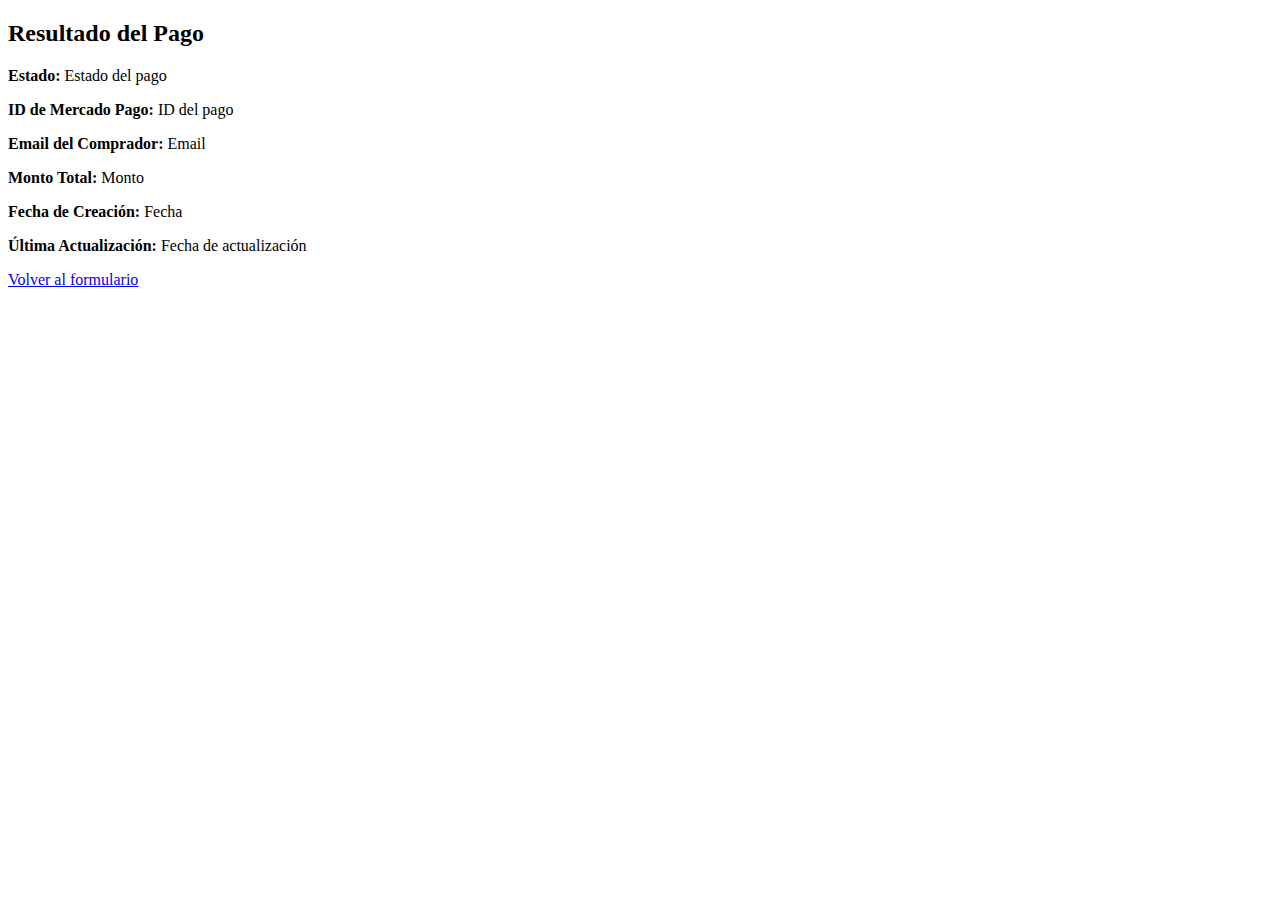
<file: demo/demo/src/main/resources/templates/confirmacion-pago.html>
<!DOCTYPE html>
<html lang="en">
<head>
    <meta charset="UTF-8">
    <meta name="viewport" content="width=device-width, initial-scale=1.0">
    <title>Resultado del Pago</title>
</head>
<body>
    <h2>Resultado del Pago</h2>
    <p><strong>Estado:</strong> <span th:text="${pago.estado}">Estado del pago</span></p>
    <p><strong>ID de Mercado Pago:</strong> <span th:text="${pago.mercadoPagoId}">ID del pago</span></p>
    <p><strong>Email del Comprador:</strong> <span th:text="${pago.compradorEmail}">Email</span></p>
    <p><strong>Monto Total:</strong> <span th:text="${pago.total}">Monto</span></p>
    <p><strong>Fecha de Creación:</strong> <span th:text="${pago.fechaCreacion}">Fecha</span></p>
    <p><strong>Última Actualización:</strong> <span th:text="${pago.fechaActualizacion}">Fecha de actualización</span></p>

    <a href="/pago/formulario">Volver al formulario</a>
</body>
</html>
</file>
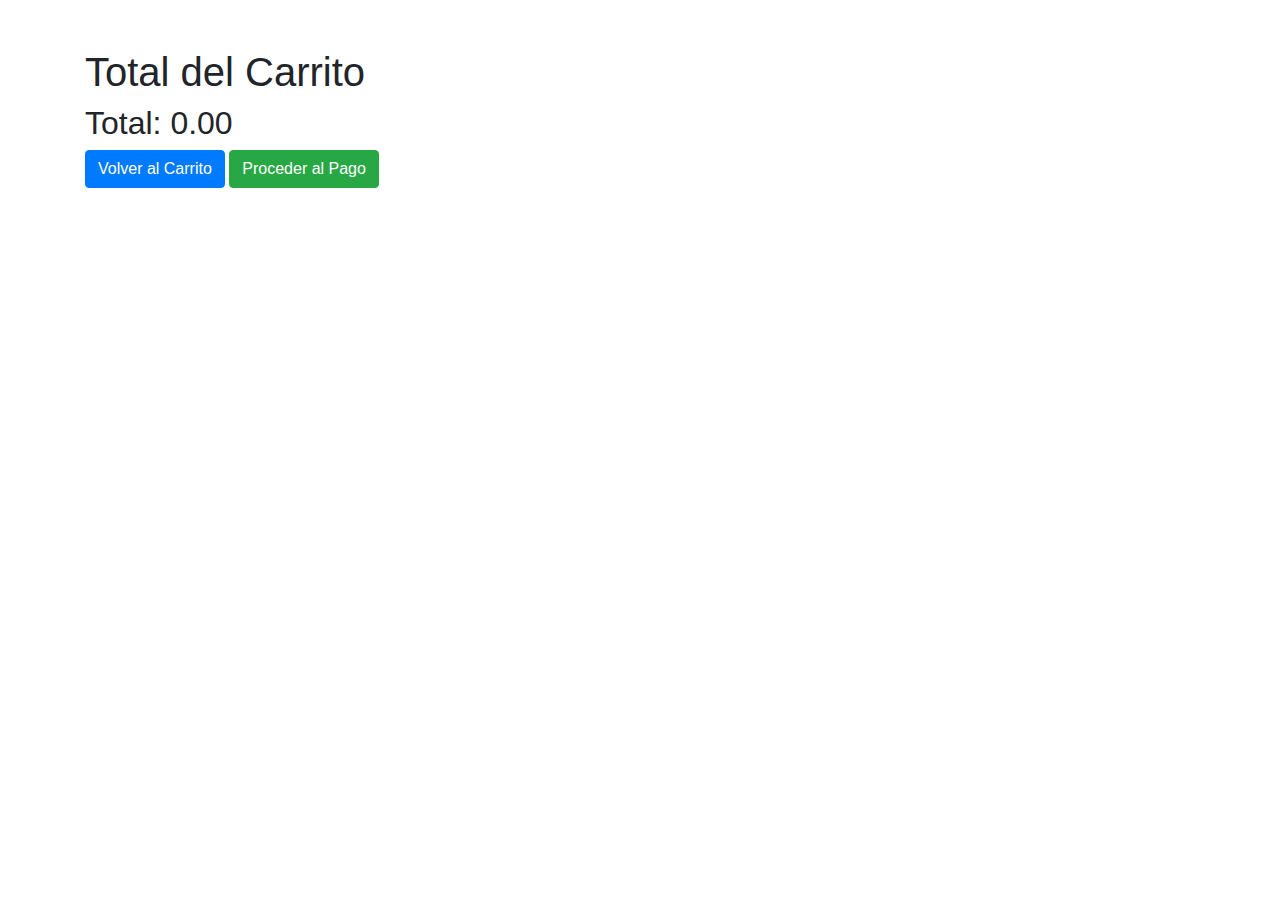
<file: demo/demo/src/main/resources/templates/ver-total.html>
<!DOCTYPE html>
<html lang="es">
<head>
    <meta charset="UTF-8">
    <meta name="viewport" content="width=device-width, initial-scale=1.0">
    <title>Total del Carrito</title>
    <link href="https://stackpath.bootstrapcdn.com/bootstrap/4.5.2/css/bootstrap.min.css" rel="stylesheet">
</head>
<body>

<div class="container mt-5">
    <h1>Total del Carrito</h1>
    
    <h2>Total: <span th:text="${total}">0.00</span></h2>

    <a href="/carrito/ver/{
        id}" class="btn btn-primary">Volver al Carrito</a>
    <a href="/checkout" class="btn btn-success">Proceder al Pago</a>
</div>

<script src="https://code.jquery.com/jquery-3.5.1.slim.min.js"></script>
<script src="https://cdn.jsdelivr.net/npm/@popperjs/core@2.9.2/dist/umd/popper.min.js"></script>
<script src="https://stackpath.bootstrapcdn.com/bootstrap/4.5.2/js/bootstrap.min.js"></script>
</body>
</html>
</file>
